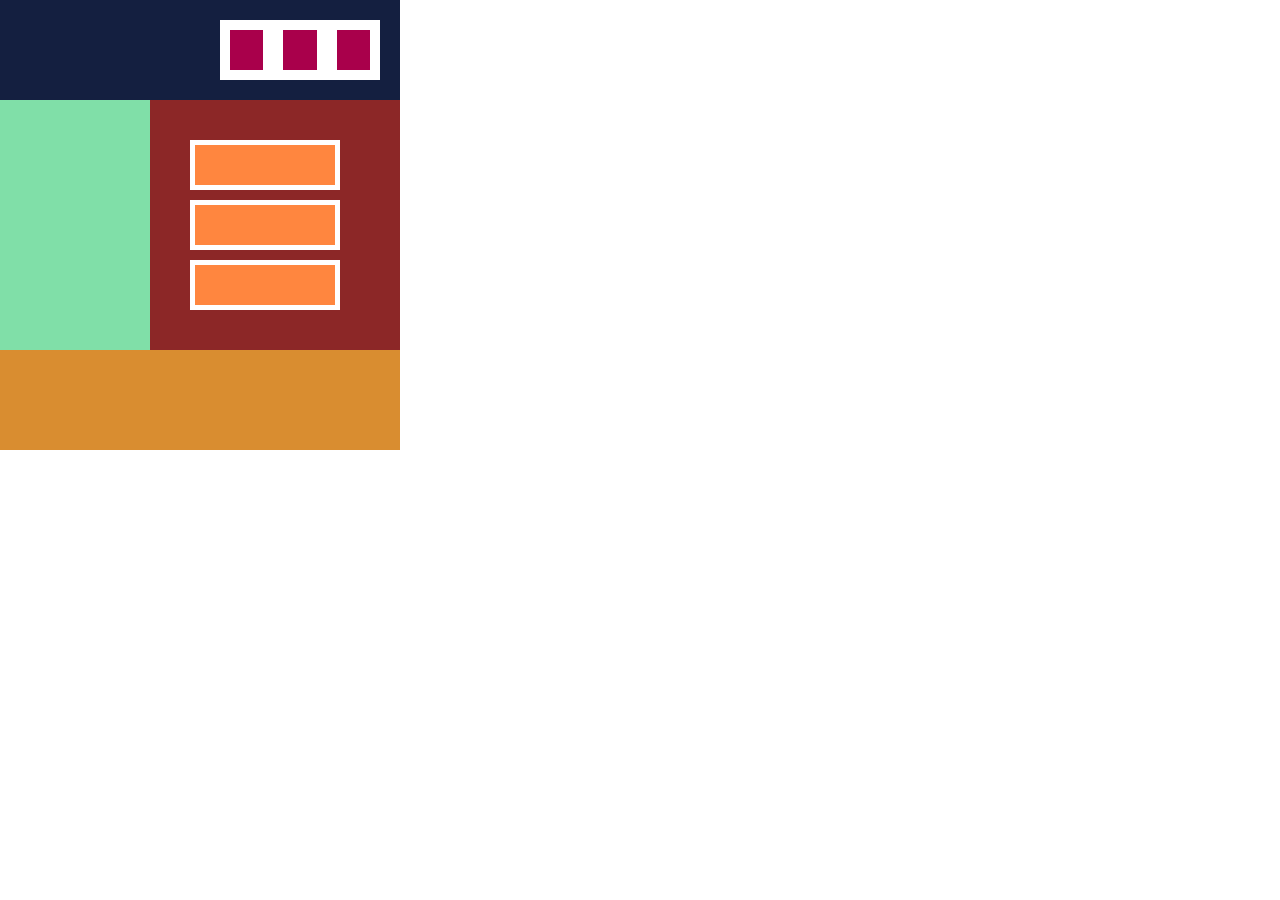
<file: Chapter2_checktest/index.html>
<!DOCTYPE html>
<html lang="en">
<head>
    <meta charset="UTF-8">
    <meta http-equiv="X-UA-Compatible" content="IE=edge">
    <meta name="viewport" content="width=device-width, initial-scale=1.0">
    <title>Document</title>
    <link rel="stylesheet" href="css/style.css">
    <meta name="viewport" content="width=device-width,initial-scale=1.0,minimum-scale=1.0">
</head>
<body>
    <div class="header">
        <div class="header_container">
            <div class="header_item"></div>
            <div class="header_item"></div>
            <div class="header_item"></div>
        </div>
    </div>

    <div class="main">
        <div class="main_container">
            <div class="left"></div>
            <div class="right">
                <div class="right_container">
                    <div class="main_item"></div>
                    <div class="main_item"></div>
                    <div class="main_item"></div>
                </div>
            </div>
        </div>
    </div>
    <div class="footer"></div>
</body>
</html>
</file>
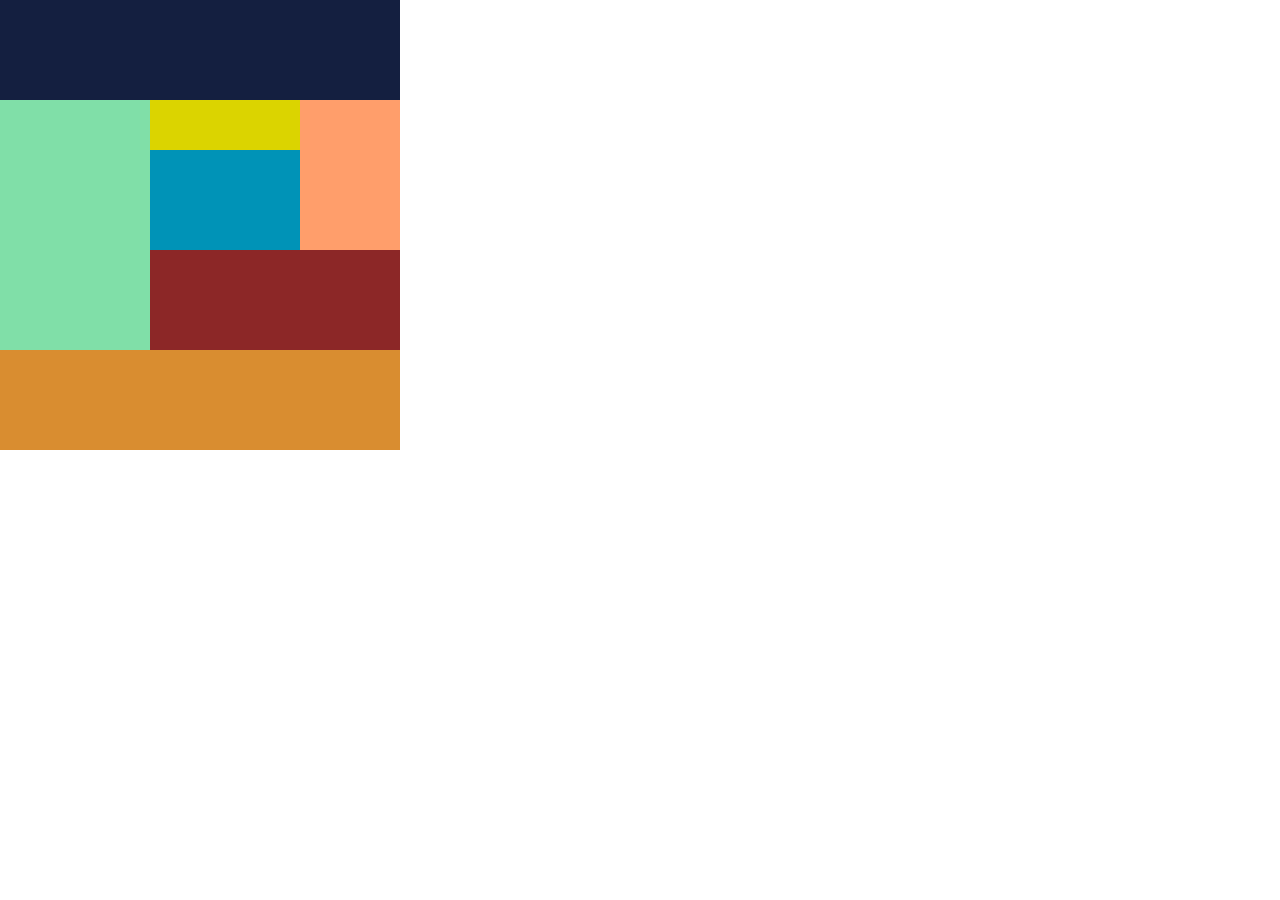
<file: HTML/index.html>
<!DOCTYPE html>
<html lang="en">
<head>
    <meta charset="UTF-8">
    <meta http-equiv="X-UA-Compatible" content="IE=edge">
    <meta name="viewport" content="width=device-width, initial-scale=1.0">
    <title>Document</title>
    <link rel="stylesheet" href="css/style.css">
    <meta name="viewport" content="width=device-width,initial-scale=1.0,minimum-scale=1.0">
</head>
<body>
    <div class="header"></div>

    <div class="main">
        <div class="left"></div>

        <div class="right">
            <div class="container">
                <div class="container_right"></div>
                <div class="container_left">
                    <div class="left1"></div>
                    <div class="left2"></div>
                </div>
            </div>
            <div class="right_btm"></div>
        </div>
    </div>

    <div class="footer"></div>
</body>    
</html>
</file>
<file: Chapter2_checktest/css/style.css>
*{
    margin: 0;
    padding: 0;
}

.header {
    width: 400px;
    height: 100px;
    background-color: #141f40;
    position: relative;
}

.header_container {
    width: 160px;
    height: 60px;
    background-color: white;
    display: flex;
    position: absolute;
    top: 20px;
    right: 20px;    
}

.header_item {
    width: 40px;
    height: 40px;
    background-color: #a9004b;
    margin: 10px;
}

.main_container {
    display: flex; 
}

.left {
    width: 150px;
    height: 250px;
    background-color: #80dfa8;
}

.right {
    width: 250px;
    height: 250px;
    background-color: #8c2727;
}

.right_container {
    height: 170px;
    display: flex;
    flex-direction: column;
    justify-content: space-between;
    margin: 40px 60px 40px 40px;
}

.main_item {
    width: 150px;
    height: 50px;
    background-color: #ff863f;
    border: solid 5px white;
    box-sizing: border-box;
}

.footer {
    width: 400px;
    height: 100px;
    background-color: #d98d30;    
}


@media screen and (max-width: 479px) {
    .header {
        max-width: 200px;
        width: 100%;
        height: 200px;
        margin-left: auto;
        margin-right: auto;
    }

    .header_container {
        display: block;
        max-width: 60px;
        width: 100%;
        height: 160px;
        position: absolute;
        top: 20px;
        right: 70px;   
    }

    .main {
        max-width: 200px;
        width: 100%;
        margin-left: auto;
        margin-right: auto;
    }

    .main_container {
        max-width: 200px;
        width: 100%;
        height: 310px;
        margin-left: auto;
        margin-right: auto;
        display: block; 
    }

    .left {
        max-width: 200px;
        width: 100%;
        height: 100px;
        margin-left: auto;
        margin-right: auto;
        vertical-align: bottom;
    }

    .right {
        max-width: 200px;
        width: 100%;
        height: 210px;
        margin-left: auto;
        margin-right: auto;
        position: absolute;
        top: 300px;
    }

    .right_container {
        margin-left: auto;
        margin-right: auto;
        margin: 20px 30px 20px 30px;
    }

    .main_item {
        width: 140px;
    }

    .footer {
        max-width: 200px;
        width: 100%;
        margin-left: auto;
        margin-right: auto;
    }

}
</file>
<file: HTML/css/style.css>
body {
    margin: 0;
    padding: 0;
}

.header {
    background-color: #141f40;
    height: 100px;
    width: 400px;
}

.main {
    height: 250px;  
    width: 400px;
    display: flex;
}

.left {
    background-color: #80dfa8;
    height: 250px;
    width: 150px;
}


.container {
    display: flex;
    flex-direction: row-reverse;
}

.left1 {
    width: 150px;
    height: 50px;
    background-color: #dbd400;
}

.left2 {
    width: 150px;
    height: 100px;
    background-color: #0093b7;
}

.container_right {
    width: 100px;
    height: 150px;
    background-color: #ff9e6b;
}

.right_btm {
    width: 250px;
    height: 100px;
    background-color: #8c2727;
}

.footer {
    background-color: #d98d30;
    height: 100px;
    width: 400px;
}

@media screen and (max-width: 767px){
    .header {
        max-width: 300px;
        width: 100%;
        margin-left: auto;
        margin-right: auto;
    }

    .main {
        max-width: 300px;
        width: 100%;
        margin-left: auto;
        margin-right: auto;
    }

    .left {
        max-width: 100px;
        width: 100%;
        margin-left: auto;
        margin-right: auto;
    }

    .right {
        max-width: 200px;
        width: 100%;
        margin-left: auto;
        margin-right: auto;
    }

    .right_btm {
        max-width: 200px;
        width: 100%;
        margin-left: auto;
        margin-right: auto;
    }


    .footer {
        max-width: 300px;
        width: 100%;
        margin-left: auto;
        margin-right: auto;
    }

}



@media screen and (max-width: 479px) { 
    .header {
        max-width: 150px;
        width: 100%;
        margin-left: auto;
        margin-right: auto;
    }

    .main {
        max-width: 150px;
        width: 100%;
        height: auto;
        margin-left: auto;
        margin-right: auto;
        display: block;
    }

    .container {
        display: block;
    }

    .left {
        max-width: 150px;
        width: 100%;
        height: 100px;
        margin-left: auto;
        margin-right: auto;
    }
    
    .container_right {
        max-width: 150px;
        width: 100%;
        height: 100px;
        margin-left: auto;
        margin-right: auto;
    }

    .right_btm {
        max-width: 150px;
        width: 100%;
        margin-left: auto;
        margin-right: auto;
    }

    .footer {
        max-width: 150px;
        width: 100%;
        height: 100px;
        margin-left: auto;
        margin-right: auto;
    
    }
</file>
